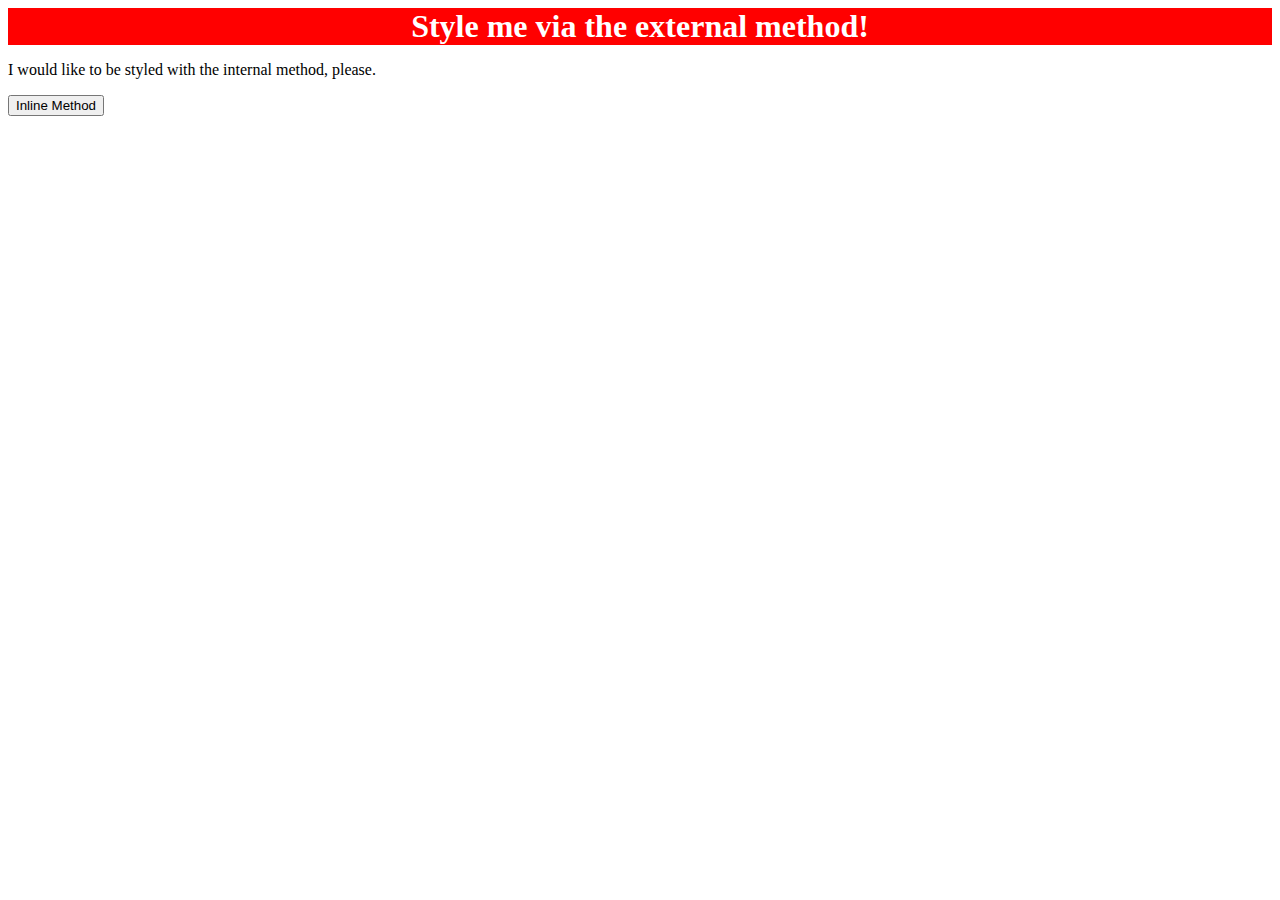
<file: foundations/intro-to-css/01-css-methods/index.html>
<!DOCTYPE html>
<html lang="en">
  <head>
    <meta charset="UTF-8">
    <meta http-equiv="X-UA-Compatible" content="IE=edge">
    <meta name="viewport" content="width=device-width, initial-scale=1.0">
    <title>Methods for Adding CSS</title>
    <link rel="stylesheet" href="styles.css">
  </head>
  <body>
    <div>Style me via the external method!</div>
    <p>I would like to be styled with the internal method, please.</p>
    <button>Inline Method</button>
  </body>
</html>
</file>
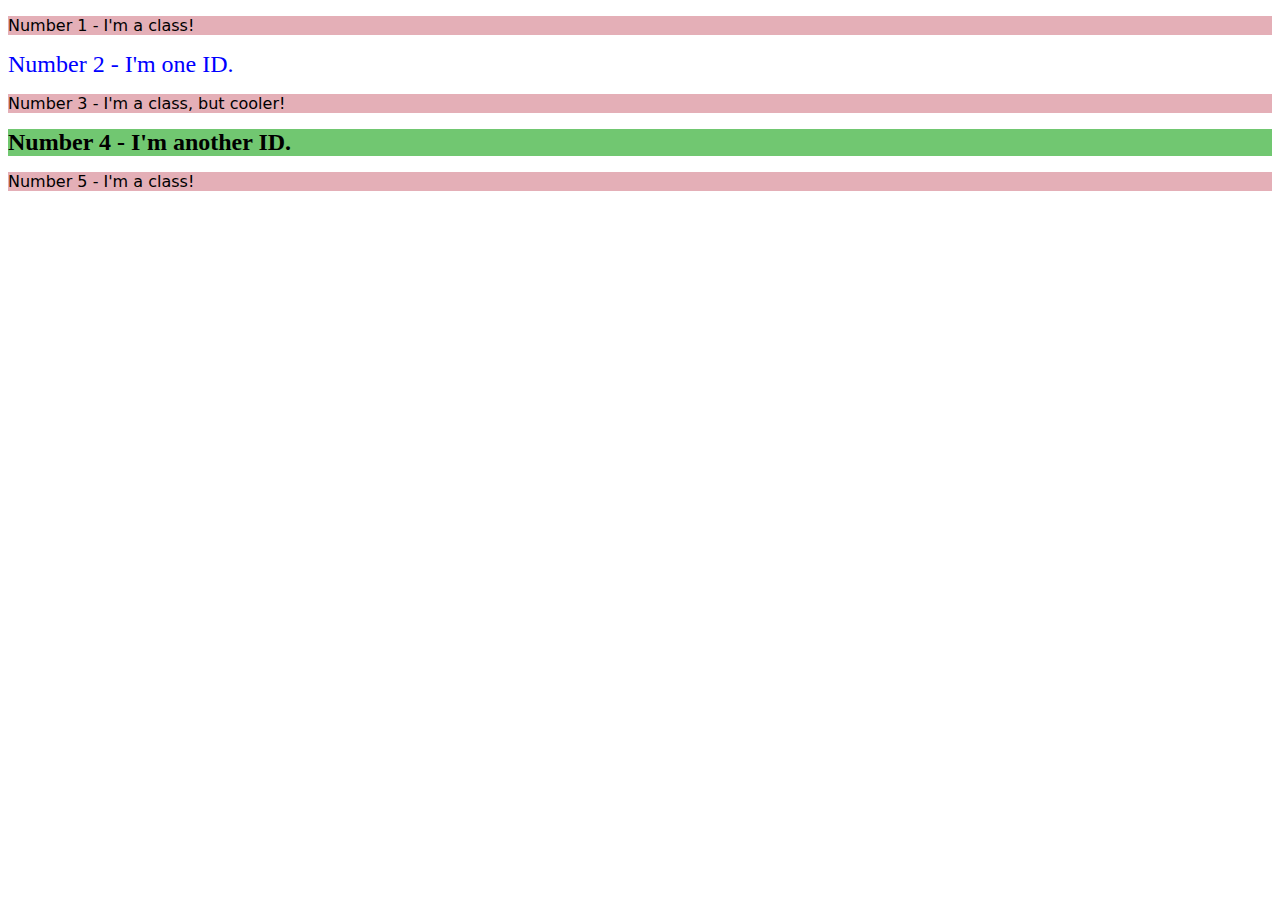
<file: foundations/intro-to-css/02-class-id-selectors/index.html>
<!DOCTYPE html>
<html lang="en">
  <head>
    <meta charset="UTF-8">
    <meta http-equiv="X-UA-Compatible" content="IE=edge">
    <meta name="viewport" content="width=device-width, initial-scale=1.0">
    <title>Class and ID Selectors</title>
    <link rel="stylesheet" href="style.css">
  </head>
  <body>
    <p class="odd">Number 1 - I'm a class!</p>
    <div id="two">Number 2 - I'm one ID.</div>
    <p class="odd">Number 3 - I'm a class, but cooler!</p>
    <div id="four">Number 4 - I'm another ID.</div>
    <p class="odd">Number 5 - I'm a class!</p>
  </body>
</html>
</file>
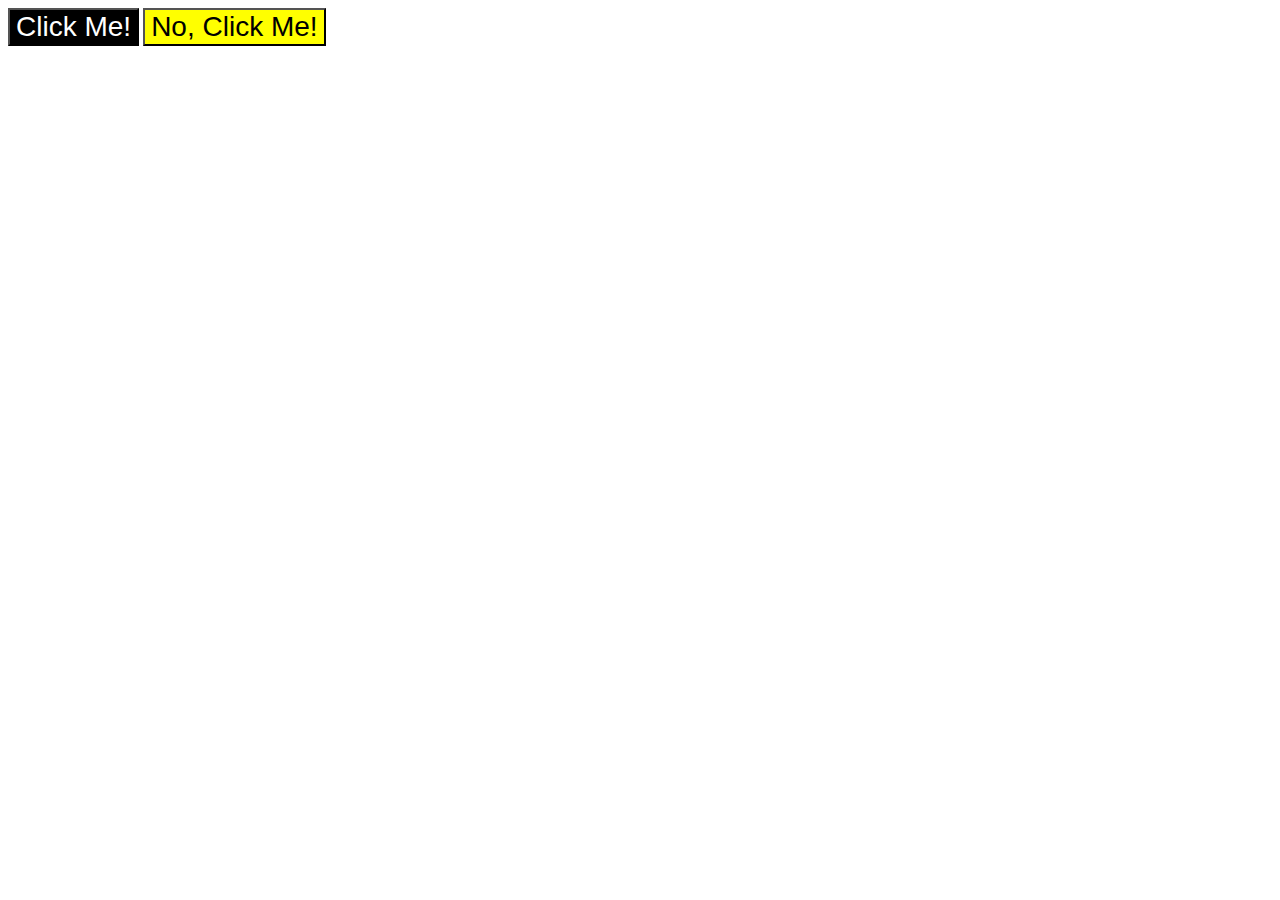
<file: foundations/intro-to-css/03-grouping-selectors/index.html>
<!DOCTYPE html>
<html lang="en">
  <head>
    <meta charset="UTF-8">
    <meta http-equiv="X-UA-Compatible" content="IE=edge">
    <meta name="viewport" content="width=device-width, initial-scale=1.0">
    <title>Grouping Selectors</title>
    <link rel="stylesheet" href="style.css">
  </head>
  <body>
    <button class="big">Click Me!</button>
    <button class="small">No, Click Me!</button>
  </body>
</html>
</file>
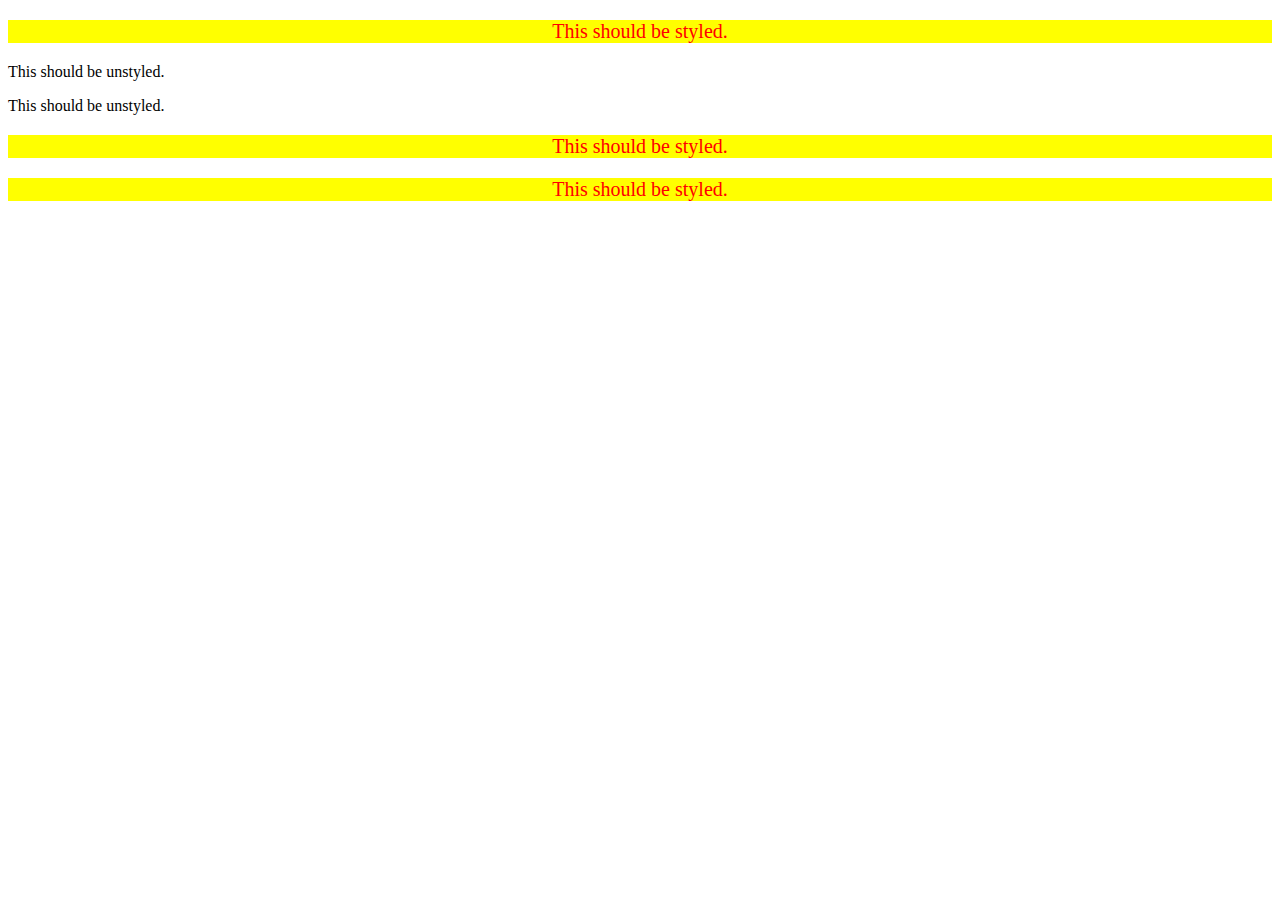
<file: foundations/intro-to-css/05-descendant-combinator/index.html>
<!DOCTYPE html>
<html lang="en">
  <head>
    <meta charset="UTF-8">
    <meta http-equiv="X-UA-Compatible" content="IE=edge">
    <meta name="viewport" content="width=device-width, initial-scale=1.0">
    <title>Descendant Combinator</title>
    <link rel="stylesheet" href="./style.css">
  </head>
  <body>
    <div class="container">
      <p class="text">This should be styled.</p>
    </div>
    <p class="text">This should be unstyled.</p>
    <p class="text">This should be unstyled.</p>
    <div class="container">
      <p class="text">This should be styled.</p>
      <p class="text">This should be styled.</p>
    </div>
  </body>
</html>
</file>
<file: foundations/intro-to-css/01-css-methods/styles.css>
div {
    background-color: red;
    color: white;
    font-size: 32px;
    text-align: center;
    font-weight: bold;

}
</file>
<file: foundations/intro-to-css/02-class-id-selectors/style.css>
.odd {
    background: rgb(228, 175, 183);
    font-family: Verdana, "DejaVu sans", Tahoma, sans-serif;
    
}
#two {
    color: #0000ff;
    font-size: 24px;
}

#four {
    background-color: rgb(113, 199, 113);
    font-size: 24px;
    font-weight: bold;
}
</file>
<file: foundations/intro-to-css/03-grouping-selectors/style.css>
.big {
    background: black;
    color: white;
    

}
.small{
    background: yellow;
    
}

.big,
.small {
    font-size: 28px;
    font-family: Arial, Helvetica, sans-serif;

}
</file>
<file: foundations/intro-to-css/05-descendant-combinator/style.css>
.container .text {
    background: yellow;
    color: rgb(255, 0, 0);
    font-size: 20px;
    text-align: center;
}
</file>
